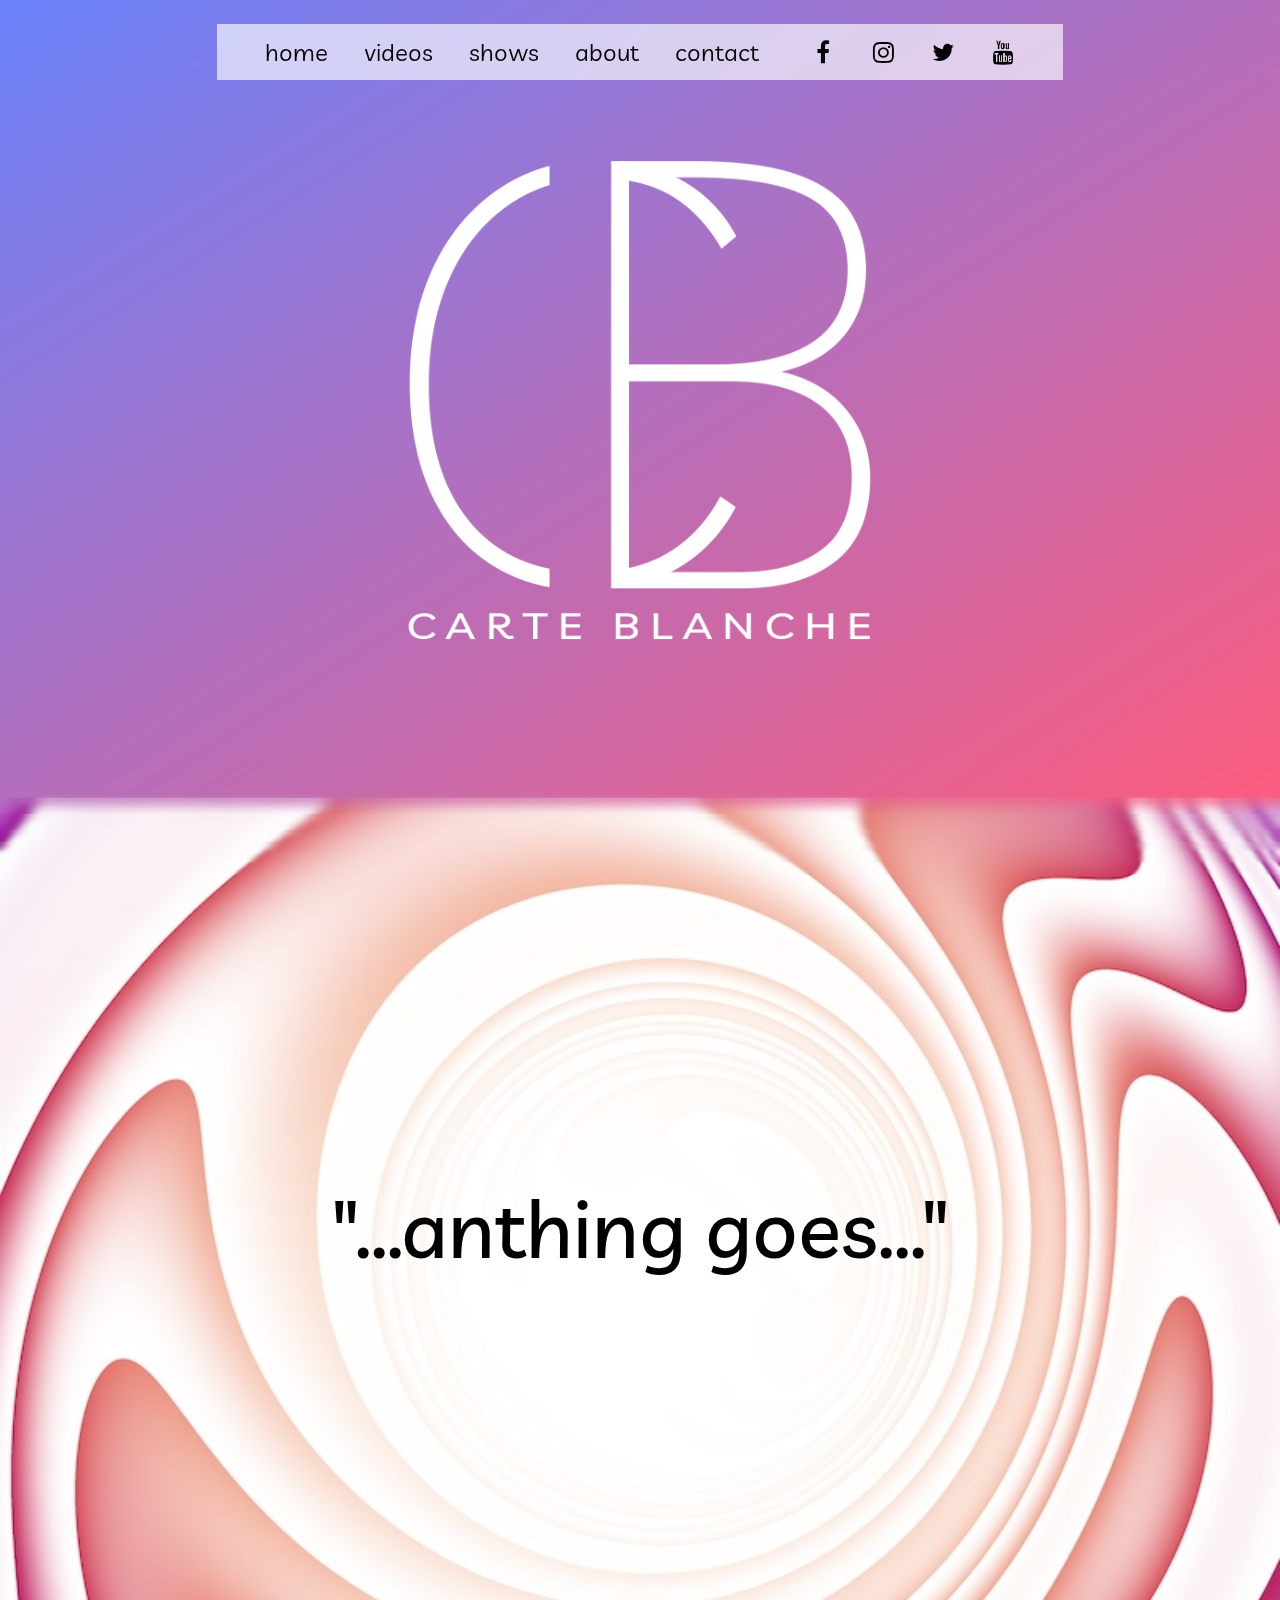
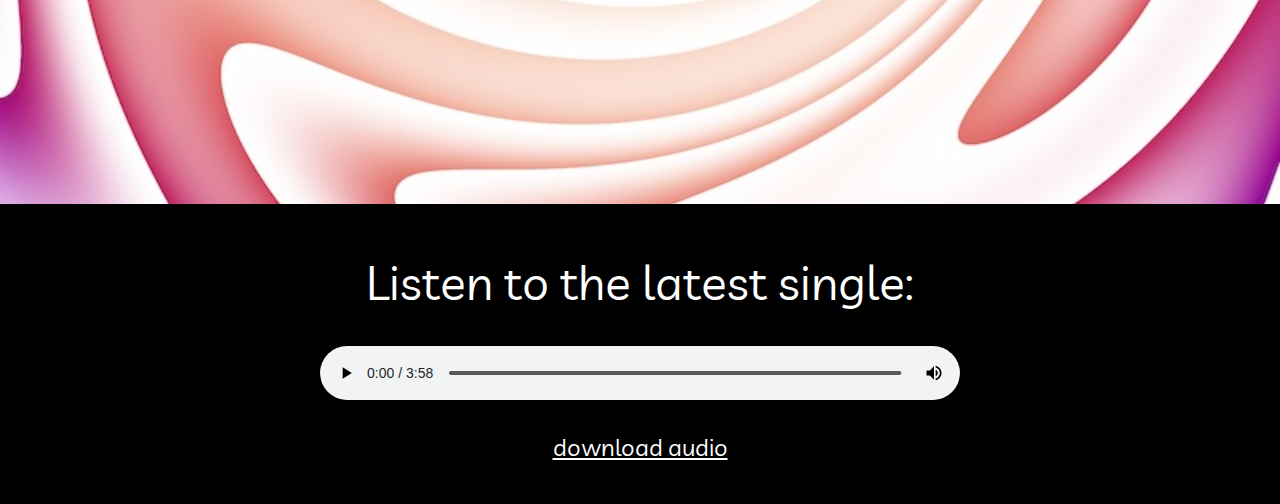
<file: index.html>
<!DOCTYPE html>
<html lang="en">
<head>
    <meta charset="UTF-8">
    <meta http-equiv="X-UA-Compatible" content="IE=edge">
    <meta name="viewport" content="width=device-width, initial-scale=1.0">
    <title>Carte Blanche</title>

    <link rel="stylesheet" href="/css/index/@.css">
    <link rel="stylesheet" href="/css/index/index.css">
    <link rel="stylesheet" href="/css/index/home.css">
    <link rel="stylesheet" href="/css/index/exposition.css">


    <link rel="stylesheet" href="/css/videos.css">
    <link rel="stylesheet" href="/css/shows.css">
    <link rel="stylesheet" href="/css/about.css">
    <link rel="stylesheet" href="/css/contact.css">


    <link rel="stylesheet" href="https://cdnjs.cloudflare.com/ajax/libs/font-awesome/4.7.0/css/font-awesome.min.css">

    <script src="/js/shows.js"></script>

  </head>

<body>
  <h1 id="hiddenH1">Carte Blanche</h1>

<!--============== HEADER START ===============-->
  <header>
    <img id="logoSmallExpo" src="images/Logo 4.3.24 black copy.png" alt="carte blanche" width="100" height="100">

    <div id="navContainer">
      <nav id="pageNav">
        <a href="#hiddenH1">home</a>
        <a href="#videosSection">videos</a>
        <a href="../shows/shows.html">shows</a>
        <a href="../about/about.html">about</a>
        <a href="../contact/contact.html">contact</a>
      </nav>
      <nav id="socialNav">
        <a href="#" class="fa fa-facebook"></a>
        <a href="#" class="fa fa-instagram"></a>
        <a href="#" class="fa fa-twitter"></a>
        <a href="#" class="fa fa-youtube"></a>
      </nav>
    </div>
  </header>

<!--============== MAIN START ==================-->
  <main>
<!---------------- HOME START -------------------->
    <section id="homeSection">
        <img id="logoBig" src="images/Logo 4.3.24 white copy.png" alt="carte blanche" width="100" height="100">
      </section>

<!---------------- BLENDERS START -------------------->
    <div id="blender1"></div>
    <div id="blender2"></div>
    <div id="blender3"></div>
    <div id="blender4"></div>
    <div id="blender5"></div>
    <div id="blender6"></div>




<!---------------- EXPOSITION START -------------------->
    <section id="expositionSection">
        <p id="anythingGoes">"...anthing goes..."</p>
    <!-- <p class="theGreats">
      Sinatra
      Elvis
      Beatles
      Bowie
    </p>
    <p class="theGreats">
      Alvaneza
      Gainsbourg
      Dutronc
      Something
    </p> -->

    </section>

    <!---------------- FOOTER START -------------------->
    <footer>
      <div id="homeFooter">
        <div id="audioContainer">
          <h2 id="audioContainerH2">Listen to the latest single:</h2>
          <audio controls controlslist="nofullscreen nodownload noremoteplayback noplaybackrate" src="audio/For The First Time 9-30-23.m4a"></audio>
          <a href="audio/For The First Time 9-30-23.m4a">download audio</a>
        </div>
      </div>
    </footer>
  </main>
</body>
</html>
</file>
<file: css/index/@.css>
@import url('https://fonts.googleapis.com/css2?family=Livvic:ital,wght@0,100;0,200;0,300;0,400;0,500;0,600;0,700;0,900;1,100;1,200;1,300;1,400;1,500;1,600;1,700;1,900&display=swap');

@keyframes fadeInAnimation {
  0% {
      opacity: 0;
  }

  100% {
      opacity: 1;
  }
}
</file>
<file: css/index/index.css>
:root {
      --livvic-thin {
        font-family: "Livvic", sans-serif;
        font-weight: 100;
        font-style: normal;
      }

      --livvic-extralight {
        font-family: "Livvic", sans-serif;
        font-weight: 200;
        font-style: normal;
      }

      --livvic-light {
        font-family: "Livvic", sans-serif;
        font-weight: 300;
        font-style: normal;
      }

      --livvic-regular {
        font-family: "Livvic", sans-serif;
        font-weight: 400;
        font-style: normal;
      }

      --livvic-medium {
        font-family: "Livvic", sans-serif;
        font-weight: 500;
        font-style: normal;
      }

      --livvic-semibold {
        font-family: "Livvic", sans-serif;
        font-weight: 600;
        font-style: normal;
      }

      --livvic-bold {
        font-family: "Livvic", sans-serif;
        font-weight: 700;
        font-style: normal;
      }

      --livvic-black {
        font-family: "Livvic", sans-serif;
        font-weight: 900;
        font-style: normal;
      }

      --livvic-thin-italic {
        font-family: "Livvic", sans-serif;
        font-weight: 100;
        font-style: italic;
      }

      --livvic-extralight-italic {
        font-family: "Livvic", sans-serif;
        font-weight: 200;
        font-style: italic;
      }

      --livvic-light-italic {
        font-family: "Livvic", sans-serif;
        font-weight: 300;
        font-style: italic;
      }

      --livvic-regular-italic {
        font-family: "Livvic", sans-serif;
        font-weight: 400;
        font-style: italic;
      }

      --livvic-medium-italic {
        font-family: "Livvic", sans-serif;
        font-weight: 500;
        font-style: italic;
      }

      --livvic-semibold-italic {
        font-family: "Livvic", sans-serif;
        font-weight: 600;
        font-style: italic;
      }

      --livvic-bold-italic {
        font-family: "Livvic", sans-serif;
        font-weight: 700;
        font-style: italic;
      }

      --livvic-black-italic {
        font-family: "Livvic", sans-serif;
        font-weight: 900;
        font-style: italic;
      }
    }

* {
      font-family: 'Livvic', sans-serif;
      margin: 0;
      padding: 0;
  }

body {
  background-color: white;
}

#hiddenH1 {
  visibility: hidden;
  position: absolute;
  margin: 0;
  color: rgb(0, 0, 0);
  font-family: 'Livvic', sans-serif;
  font-weight: 600;
  font-size: 2em;
  text-transform: uppercase;
  text-rendering: optimizeLegibility;
  letter-spacing: .20em;
  text-align: center;
  padding-top: 1rem;
  /* border: purple 3px solid; */
}

/* ============== HEADER START ============= */

header {
  display: inline-flex;
  align-items: center;
  justify-content: space-around;
  margin: 1.5rem auto 0 auto;
  position: fixed;
  width: 100%;
  z-index: 3;
  white-space: nowrap;

  backdrop-filter: blur(10px);
  /* border: 2px blue dotted; */
}

#logoSmallExpo {
  visibility: hidden;
  position: absolute;
  padding: 1rem;
  left: 0;
  height: 5rem;
  width: 5rem;
  background-color: rgba(255, 255, 255, 65%);
  backdrop-filter: blur(30px);
  z-index: 4;
  /* border: 2px pink dashed; */
}



#navContainer {
  background-color: rgba(255, 255, 255, 65%);
  backdrop-filter: blur(10px);
  z-index: 3;

  padding: 0 2rem 0 1rem;
  /* margin-left: 8rem; */


  /* animation-delay: 1s;
  animation: fadeInAnimation ease .5s;
  animation-iteration-count: 1;
  animation-fill-mode: forwards;

  transition: color .5s;
  transition-timing-function: ease-in;
  transition: background-color .5s;
  transition-timing-function: ease-out; */
}

/* <<<<<<<<<<<  START PAGE NAV >>>>>>>>>>>>> */

#pageNav {
  display: inline;
  padding-left: 1rem;
}

#pageNav a {
  font-size: 1.5rem;
  width: 1.5rem;
  padding: .25rem 1rem .25rem 1rem;

  font-family: 'Livvic', sans-serif;
  font-size: 1.5rem;
  text-align: center;
  text-decoration: none;
  background-color: none;
  border-radius: 5px;
  color: black;

  animation-delay: .15s;
  animation: fadeInAnimation ease .15s;
  animation-iteration-count: 1;
  animation-fill-mode: forwards;

  transition: color .25s;
  transition-timing-function: ease-in;
  transition: background-color 1s;
  transition-timing-function: ease-out;
}

#pageNav a:hover {
  background-color: rgb(0, 0, 0);
  color: #ffffff;
}

/* <<<<<<<<<<<<< END PAGE NAV >>>>>>>>>>>>> */


/* <<<<<<<<<<< START SOCIAL NAV >>>>>>>>> */

#socialNav {
  display: inline;
  padding-left: 1rem;
}

#socialNav .fa {
  font-size: 1.5rem;
  width: 1.5rem;
  padding: 1rem;

  text-align: center;
  text-decoration: none;
  background-color: none;
  color: black;

  animation-delay: .25s;
  animation: fadeInAnimation ease .25s;
  animation-iteration-count: 1;
  animation-fill-mode: forwards;

  transition: color 1.25s;
  transition-timing-function: ease-in;
  transition: background-color 1s;
  transition-timing-function: ease-out;
}

#socialNav .fa:hover {
  cursor: pointer;
  background-color: black;
  color: white;
}
/* <<<<<<<<<<< END SOCIAL NAV >>>>>>>>>>>> */



/* ============== MAIN START ============= */

main {
  /* display: inline-flex; */
  /* border: 2px black solid; */
}
</file>
<file: css/index/home.css>
/* -------------- HOME START -------------- */

#homeSection {

    text-align: center;

    background-position: center;
    background: no-repeat;
    background: #8a04f7;
    /* fallback for old browsers */
    background: -webkit-linear-gradient(to bottom, #6A82FB, #FC5C7D);
    /* Chrome 10-25, Safari 5.1-6 */
    background: linear-gradient(to right bottom, #6A82FB, #FC5C7D);
    /* W3C, IE 10+/ Edge, Firefox 16+, Chrome 26+, Opera 12+, Safari 7+ */
  }

  #logoBigContainer {
    margin: auto;
    padding: 8rem 0 4rem 0;
  }

  #logoBig {
    /* position: absolute; */
    margin: auto;
    padding: 10rem 0 10rem 0;
    height: 30rem;
    width: 30rem;
    /* border: 2px pink dashed; */

    animation-delay: 1s;
    animation: fadeInAnimation ease 2s;
    animation-iteration-count: 1;
    animation-fill-mode: forwards;

    transition: color .5s;
    transition-timing-function: ease-in;
    transition: background-color .5s;
    transition-timing-function: ease-out;
  }





#blender1 {
    position: relative;
    float: inline-start;
    bottom: 2.75rem;
    width: 100%;
    height: 50px;
    z-index: 2;

    backdrop-filter: blur(5px);
    /* border: 2px red dotted; */
  }
  #blender2 {
    position: relative;
    float: inline-start;
    bottom: 3.5rem;
    width: 100%;
    height: 20px;
    z-index: 2;

    backdrop-filter: blur(5px);
    /* border: 2px white dotted; */
  }

  #blender3 {
    position: relative;
    float: inline-start;
    bottom: 3.75rem;
    width: 100%;
    height: 20px;
    z-index: 2;

    backdrop-filter: blur(4px);
    /* border: 2px blue dotted; */
  }
  #blender4 {
    position: relative;
    float: inline-start;
    bottom: 4rem;
    width: 100%;
    height: 20px;
    z-index: 2;

    backdrop-filter: blur(3px);
    /* border: 2px blue dotted; */
  }

  #blender5 {
    position: relative;
    float: inline-start;
    bottom: 4.5rem;
    width: 100%;
    height: 20px;
    z-index: 2;

    backdrop-filter: blur(2px);
    /* border: 2px orange dotted; */
  }
  #blender6 {
    position: relative;
    float: inline-start;
    bottom: 5rem;
    width: 100%;
    height: 20px;
    z-index: 2;

    backdrop-filter: blur(1px);
    /* border: 2px green dotted; */
  }
</file>
<file: css/index/exposition.css>
/* -------------- HOME START -------------- */

#expositionSection {
    margin-left: auto;
    background-image: url("../../graphics/aaabstract\ copy.jpg");
    background-repeat: no-repeat;
    background-position: center;
    background-size: 100%;
    width: 100%;
    height: 1000px;
    /* display: flex;
    align-items: center;
    justify-content: center; */


    animation-delay: 6s;
    animation: fadeInAnimation ease 6s;
    animation-iteration-count: 1;
    animation-fill-mode: forwards;
  }



 #anythingGoes {
  position: relative;
  top: 14rem;

  font-size: 80px;
  font-weight: 500;
  /* padding-bottom: 4rem; */
  text-align: center;

  animation-delay: 10s;
  animation: fadeInAnimation ease 10s;
  animation-iteration-count: 1;
  animation-fill-mode: forwards;

 }

 #textContainer {
    display: flex;
    align-items: center;
    justify-content: center;
    width: 100%;
    height: 750px;
 }

 /* <<< FOOTER START >>>> */

 #homeFooter {
    width: 100%;
    height: 300px;
    background-color: black;
 }

 /* <<< START AUDIO CONTAINER >>>> */

 #audioContainer {
    margin-top: 0 auto 0 auto;
    padding: 1.5rem 0rem 1rem 0rem;
    display: flex;
    flex-direction: column;
    justify-content: space-around;
    align-items: center;
    gap: 1rem;
    font-family: 'Livvic', sans-serif;

    animation-delay: 2s;
    animation: fadeInAnimation ease 2s;
    animation-iteration-count: 1;
    animation-fill-mode: forwards;

    transition: color 1s;
    transition-timing-function: ease-in;
    transition: background-color 1s;
    transition-timing-function: ease-out;
  }

  #audioContainerH2 {
    margin-bottom: .5rem;

    font-size: 3rem;
    text-align: center;
    font-weight: normal;
    color: white;
    background-color: black;

  }

  #audioContainer audio {
    width: 40rem;
    height: 4rem;
    border-radius: 25px;
    margin-bottom: 0rem;
  }

  #audioContainer a {
    border-radius: 20px;
    font-size: 1.5rem;
    color: #ffffff;
    margin-top: 1rem;
    padding: 0rem 1rem .25rem 1rem;

    text-align: center;

    transition: color .5s;
    transition-timing-function: ease-in;
    transition: background-color .5s;
    transition-timing-function: ease-out;
    /* border: 2px blue dashed; */
  }

  #audioContainer a:hover {
    background-color: white;
    color: black;
  }

  /* <<<< END AUDIO CONTAINER >>>> */
</file>
<file: css/videos.css>
/* ============START VIDEO CONTAINER============== */

#videosSection {
    background-position: center;
    background: no-repeat;
    background-color: #ffffff;
}

#logoSmall1 {
  /* visibility: hidden; */
  z-index: 10;
  position: -webkit-sticky; /* Safari */
  position: sticky;
  top: 0;
  display: inline;
  padding: 1rem;

  height: 5rem;
  width: 5rem;
  background-color: rgba(255, 255, 255, 65%);
  backdrop-filter: blur(30px);

  /* border: 2px pink dashed; */
}

#videoContainer {
    margin: auto;
    padding: 0 0 0 0;
    display: flex;
    flex-direction: column;
    justify-content: center;
    align-items: center;
    /* border: 2px purple dashed; */
  }

  #currVid {
    padding: 1rem;
    animation: fadeInAnimation ease-in 1s;
    /* border: 2px red dashed; */
  }

  #vidGallery {
    /* border: 2px green dotted; */
    display: inline-flex;
    align-items: center;
    column-gap: 1rem;
  }


  #vidGallery h3 {
    /* !THESE H3 ARE THE CARETS! */
    padding-left: 1rem;
    padding-right: 1rem;
    color: black;
    font-size: 2rem;

    transition: color .25s;
    transition-timing-function: ease-in;
    transition: background-color 1s;
    transition-timing-function: ease-out;
  }

  #vidGallery h3:hover {
    background-color: rgb(0, 0, 0);
    color: #ffffff;
    cursor: pointer;
  }

  #vidGallery h3:active {
    background-color: white;
    color: black;
    cursor: grabbing;

    transition: color .05s;
    transition-timing-function: ease-in;
    transition: background-color .05s;
    transition-timing-function: ease-out;
  }

  #vidGallery iframe {
    animation: fadeInAnimation ease-in 1s;
    border-radius: 15px;
  }

  #logoSmall2 {
    /* visibility: hidden; */
    z-index: -1;
    display: block;
    padding: 1rem;

    height: 5rem;
    width: 5rem;
    background-color: rgba(0, 0, 0, 100%);
    /* border: 2px pink dashed; */
  }
</file>
<file: css/shows.css>
#showsSection {
  background-position: center;
  background: no-repeat;
  background-color: #ffffff;
}


.performance {
    display: flex;
    flex-direction: column;
    border-radius: 5px;
    padding: 1em;
    width: 80%;
    height: auto;
    width: auto;
    margin-bottom: 2em;
    border: 1px black solid;
    
    animation-delay: 1s;
    animation: fadeInAnimation ease 2s;
    animation-iteration-count: 1;
    animation-fill-mode: forwards;

    transition: color .5s;
    transition-timing-function: ease-in;
    transition: background-color .5s;
    transition-timing-function: ease-out;
  }

  .performance:hover {
    background-color: rgb(0, 0, 0);
    border-radius: 5px;
    color: #ffffff;
  }

  /* ------ START PERFORMANCE STRUCTURE DIVS ----------------------------*/

  .perHeading {
    display: flex;
    justify-content: space-evenly;
    align-items: center;
    margin-bottom: .5em;
  }

  .perfBody {
    display: flex;
    flex-direction: row;
    gap: 3em;
    justify-content: center;
  }

  .column {
    display: flex;
    flex-direction: column;
    align-items: left;
    /* border: 2px dashed red; */
  }

  .row {
    display: flex;
    justify-content: left;
    align-items: center;
    gap: .25em;
    /* border: 2px dashed blue; */
  }

  /* ------ START PERFORMANCE DATA DIVS ----------------------------*/

  /* they all share perfData class */
  .perfData {
    text-align: center;
    font-size: larger;
    margin: .1em .2em;
    font-weight: 500;
  }

  /* heading data */
  .perfTitle {
    font-size: xx-large;
    font-weight: 600;
  }

  .perfAt {
    font-size: xx-large;
    font-weight: 600;
  }

  .perfLocation {
    font-size: xx-large;
    font-weight: 600;
  }

  /* body data */
  /* column one */
  .perfDay {}
  .perfTime {}
  .perfMeridiem {}
  .perfTimeZone {}

  /* column two */
  .perfMonth {}
  .perfDayNum {}
  .perfYear {}

  /* column three */
  .perfAddyNumber {}
  .perfAddyStreet {}
  .perfAddyCity {}
  .perfAddyState {}
  .perfAddyZip {}

  /* column four */
  .perfPhone {}
  .perfWeb{}

  /* column five */
  .perfLink {}
  .perfICS {}
</file>
<file: css/about.css>
#aboutSection {
    display: flex;
    flex-direction: column;
    justify-content: center;
    align-items: center;
}

h2 {
    display: block;
    font-size: 2em;
    margin-top: .5em;
    /* margin-bottom: 1em; */
    background-color: #ffffff;
    text-align: center;
    font-weight: 400;
    /* border: 2px blue dashed; */
  }


/* BEGIN PAGE LOAD TRANSISIONS */

#twoTuxContainer {
    margin-top: 1em;
    display: flex;
    justify-content: center;

    animation-delay: 2s;
    animation: fadeInAnimation ease 1s;
    animation-iteration-count: 1;
    animation-fill-mode: forwards;

    transition: color .5s;
    transition-timing-function: ease-in;
    transition: background-color .5s;
    transition-timing-function: ease-out;
  }

  #twoTuxContainer #twoTux {

    margin-top: 1.5em;
    animation-delay: 1s;
    animation: fadeInAnimation ease 1s;
    animation-iteration-count: 1;
    animation-fill-mode: forwards;

    transition: color .5s;
    transition-timing-function: ease-in;
    transition: background-color .5s;
    transition-timing-function: ease-out;

  }

  #historyContainer {
    margin-top: 2em;
    padding-top: 1em;
    height: 8em;
    background-color: rgba(0, 0, 0, .6);

    animation-delay: 3s;
    animation: fadeInAnimation ease 3s;
    animation-iteration-count: 1;
    animation-fill-mode: forwards;

    transition: color .5s;
    transition-timing-function: ease-in;
    transition: background-color .5s;
    transition-timing-function: ease-out;
  }

  #historyContainer p {
    margin-top: .5em;
    text-align: center;
    color: #ffffff;
    font-size: 1.4em;
    font-family: 'Livvic', sans-serif;

  }



  #navHorContainer {
    height: 8em;
    display: flex;
    justify-content: space-evenly;
    align-items: center;
    background-color: rgba(0, 0, 0, .6);


    animation-delay: 3s;
    animation: fadeInAnimation ease 3s;
    animation-iteration-count: 1;
    animation-fill-mode: forwards;

    transition: color .5s;
    transition-timing-function: ease-in;
    transition: background-color .5s;
    transition-timing-function: ease-out;
  }


 /* END PAGE LOAD TRANSISIONS */

#navHorContainer a {
    padding: .5em .5em .5em .5em;
    display: flex;
    flex-direction: column;
    align-items: center;
    border-radius: 5px;
    width: 4em;
    text-align: center;
    text-decoration: none;
    transition: color .5s;
    transition-timing-function: ease-in;
    transition: background-color .5s;
    transition-timing-function: ease-out;
    font-family: 'Livvic', sans-serif;
    font-size: 2em;
    color: #ffffff;
    border: 2px white solid;
  }


#navHorContainer #a1:hover {
background-color: rgb(84, 212, 255);
color: rgb(255, 159, 175);
}

#navHorContainer #a2:hover {
color: rgb(215, 0, 0);
background-color: rgb(182, 182, 182);
}

#navHorContainer #a3:hover {
color: rgb(215, 215, 0);
background-color: rgb(0, 0, 0);
}

#navHorContainer #a4:hover {
color: rgb(47, 215, 0);
background-color: rgb(255, 255, 255);
}

#navHorContainer #a5:hover {
color: rgb(0, 0, 0);
background-color: rgb(255, 0, 0);
}

#navHorContainer #a6:hover {
color: rgb(215, 190, 0);
background-color: rgb(29, 3, 179);
}
</file>
<file: css/contact.css>
#contactSection {
    display: flex;
    flex-direction: column;
    justify-content: left;
    align-items: center;
    border: 2px red dotted;
}

figure {
    margin-top: 1rem;
    display: flex;
    flex-direction: column;
    justify-content: center;
    align-items: center;
    font-family: 'Livvic', sans-serif;
    border: 2px orange dotted;
  }

  figcaption {
    font-family: 'Livvic', sans-serif;
    display: block;
    font-size: 2em;
    background-color: #ffffff;
    text-align: center;
    /* border: 2px blue dashed; */
  }

  #laurentContact {
    font-family: 'Livvic', sans-serif;
    padding: 20px;
    margin-top: 1em;
    margin-bottom: 2em;
    display: flex;
    justify-content: space-evenly;
    align-items: center;
    font-family: 'Livvic', sans-serif;
    font-size: xx-large;
    /* border: 2px blue dashed; */

    animation-delay: 1s;
    animation: fadeInAnimation ease 2s;
    animation-iteration-count: 1;
    animation-fill-mode: forwards;

    transition: color .5s;
    transition-timing-function: ease-in;
    transition: background-color .5s;
    transition-timing-function: ease-out;
  }


  #laurentPhone {
    font-family: 'Livvic', sans-serif;
  }

  #laurentContact a {
    font-family: 'Livvic', sans-serif;
    text-decoration: none;
    text-align: center;
    color: #0000EE;

    transition: color .25s;
    transition-timing-function: ease-in;
    transition: background-color .25s;
    transition-timing-function: ease-out;
  }

  #laurentContact a:hover {
    cursor: pointer;
    background-color: white;
    color: black;
  }


  hr {
    width: 80%;
    margin: auto;

    animation-delay: 1s;
    animation: fadeInAnimation ease 2s;
    animation-iteration-count: 1;
    animation-fill-mode: forwards;

    transition: color .5s;
    transition-timing-function: ease-in;
    transition: background-color .5s;
    transition-timing-function: ease-out;
  }


  /* MAIL LIST */


  #mailListForm {
    margin-top: 2em;
    /* margin-bottom: 2em; */

    animation-delay: 1s;
    animation: fadeInAnimation ease 2s;
    animation-iteration-count: 1;
    animation-fill-mode: forwards;

    transition: color .5s;
    transition-timing-function: ease-in;
    transition: background-color .5s;
    transition-timing-function: ease-out;
  }


  #join {
    margin-top: 1.5em;
    margin-bottom: .5em;
  }

  .container {
    padding: 20px;
    display: flex;
    justify-content: space-evenly;
    margin-bottom: 2.5em;
    /* border: 2px black dotted; */
  }


  input[type=text], input[type=submit] {
    width: 25%;
    padding: 12px;
    margin: 1em;
    display: inline-block;
    border: 1px solid #2a2a2a;
    font-family: 'Livvic', sans-serif;
    font-size: large;
  }

  /* Style the submit button */
  input[type=submit] {
    font-family: 'Livvic', sans-serif;
    font-weight: 460;
    background-color: #0000EE;
    color: white;
    border: 1px solid #0000EE;

    transition: color .25s;
    transition-timing-function: ease-in;
    transition: background-color .25s;
    transition-timing-function: ease-out;
  }

  input[type=submit]:hover {
    cursor: pointer;
    background-color: rgb(0, 0, 0);
    color: #ffffff;
    /* border: 1px solid #0000EE; */
  }

  /* SOCIAL */

#social {
    margin-top: 1.5em;
    margin-bottom: .5em;

    font-family: 'Livvic', sans-serif;

    animation-delay: 1s;
    animation: fadeInAnimation ease 2s;
    animation-iteration-count: 1;
    animation-fill-mode: forwards;

    transition: color .5s;
    transition-timing-function: ease-in;
    transition: background-color .5s;
    transition-timing-function: ease-out;
  }

  #socialContainer {
    margin-top: .5em;
    display: flex;
    justify-content: space-evenly;
    align-items: center;
    height: 10em;
    /* border: 2px brown dotted; */

    animation-delay: 1s;
    animation: fadeInAnimation ease 2s;
    animation-iteration-count: 1;
    animation-fill-mode: forwards;

    transition: color .5s;
    transition-timing-function: ease-in;
    transition: background-color .5s;
    transition-timing-function: ease-out;
  }

  #socialContainer .fa {
    font-size: 6em;
    text-align: center;
    text-decoration: none;

    transition: color .25s;
    transition-timing-function: ease-in;
    transition: background-color .25s;
    transition-timing-function: ease-out;
  }

  #socialContainer .fa:hover {
    cursor: pointer;
    background-color: white;
    color: black;
  }
</file>
